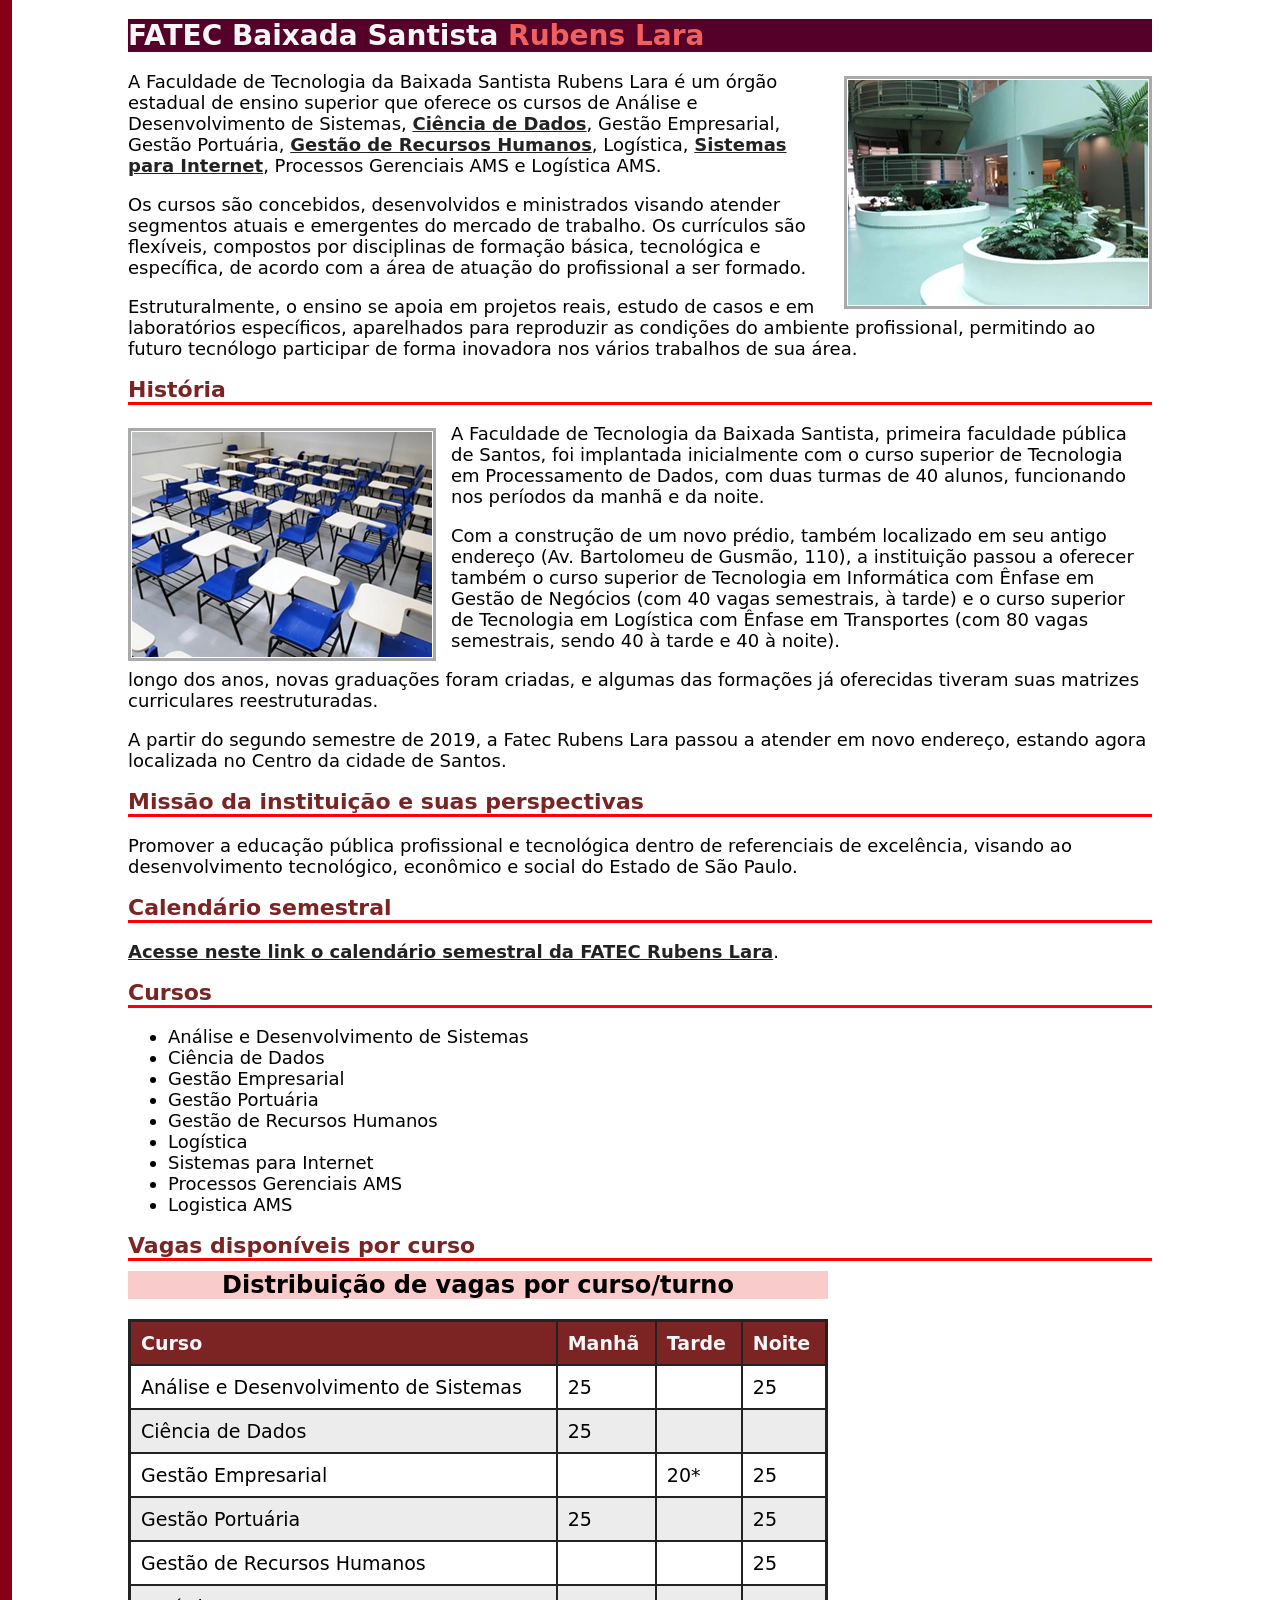
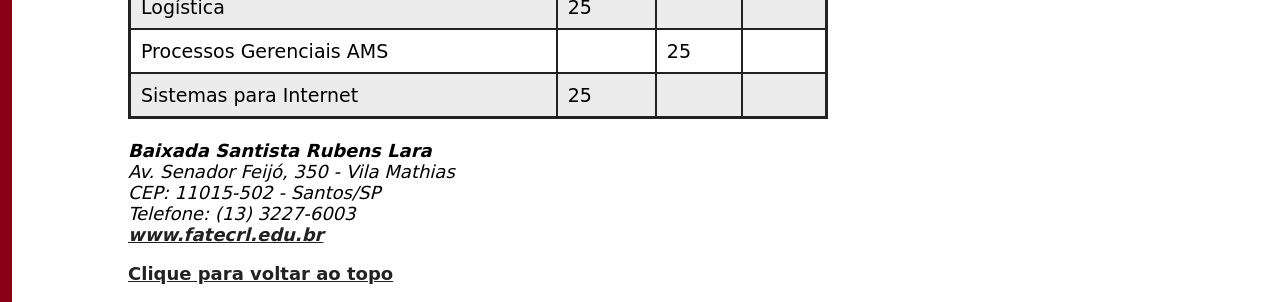
<file: mini-site-fatec/index.html>
<!DOCTYPE html>
<html lang="pt-br">
<head>
    <meta charset="UTF-8">
    <link rel="stylesheet" href="css/main.css"> 
    
    <title>FATEC Rubens Lara</title>
</head>

    <body id="topo">
        
            
        <!-- span não gera quebras e não possui informação semantica -->
        <h1>FATEC Baixada Santista <span id="destaque-titulo">Rubens Lara</span></h1>

        <a href="index.html"><img src="img/fatec-rl-01.webp" class="hall" alt="Hall de entrada da FATEC Rubens Lara" loading="lazy"></a>

        <p>A Faculdade de Tecnologia da Baixada Santista Rubens Lara é um órgão estadual de ensino superior que oferece os cursos de Análise e Desenvolvimento de Sistemas, <a href="https://fatecrl.edu.br/cursos/ciencia-de-dados"> Ciência de Dados</a>, Gestão Empresarial, Gestão Portuária, <a href="gestao-de-recursos-humanos.html">Gestão de Recursos Humanos</a>, Logística, <a href="sistemas-para-internet.html"> Sistemas para Internet</a>, Processos Gerenciais AMS e Logística AMS.</p>

        <p>Os cursos são concebidos, desenvolvidos e ministrados visando atender segmentos atuais e emergentes do mercado de trabalho. Os currículos são flexíveis, compostos por disciplinas de formação básica, tecnológica e específica, de acordo com a área de atuação do profissional a ser formado.</p>

        <p>Estruturalmente, o ensino se apoia em projetos reais, estudo de casos e em laboratórios específicos, aparelhados para reproduzir as condições do ambiente profissional, permitindo ao futuro tecnólogo participar de forma inovadora nos vários trabalhos de sua área.</p>

        <h2>História</h2>

        
        <p><img class="destaque-imagem" src="img/fatec-rl-02.webp" alt="Sala de aula da FATEC Rubens Lara" width="300" height="225" loading="lazy">
        A Faculdade de Tecnologia da Baixada Santista, primeira faculdade pública de Santos, foi implantada inicialmente com o curso superior de Tecnologia em Processamento de Dados, com duas turmas de 40 alunos, funcionando nos períodos da manhã e da noite.</p>
        
        <p>Com a construção de um novo prédio, também localizado em seu antigo endereço (Av. Bartolomeu de Gusmão, 110), a instituição passou a oferecer também o curso superior de Tecnologia em Informática com Ênfase em Gestão de Negócios (com 40 vagas semestrais, à tarde) e o curso superior de Tecnologia em Logística com Ênfase em Transportes (com 80 vagas semestrais, sendo 40 à tarde e 40 à noite).</p>

        <p> longo dos anos, novas graduações foram criadas, e algumas das formações já oferecidas tiveram suas matrizes curriculares reestruturadas.<p>

        <p>A partir do segundo semestre de 2019, a Fatec Rubens Lara passou a atender em novo endereço, estando agora localizada no Centro da cidade de Santos.</p>

        <h2>Missão da instituição e suas perspectivas</h2>

        <p>Promover a educação pública profissional e tecnológica dentro de referenciais de excelência, visando ao desenvolvimento tecnológico, econômico e social do Estado de São Paulo.

           
        <h2>Calendário semestral</h2>
        
        <p><a href="pdf/calendario-1-2026.pdf">Acesse neste link o calendário semestral da FATEC Rubens Lara</a>.</p>

        <h2>Cursos</h2>

        <ul>
            <li>Análise e Desenvolvimento de Sistemas</li>
            <li>Ciência de Dados</li>
            <li>Gestão Empresarial</li>
            <li>Gestão Portuária</li>
            <li>Gestão de Recursos Humanos</li>
            <li>Logística</li>
            <li>Sistemas para Internet  </li>
            <li>Processos Gerenciais AMS</li>
            <li>Logistica AMS</li>
        </ul>

        <h2> Vagas disponíveis por curso</h2>
            
            <table>
                <caption>Distribuição de vagas por  curso/turno</caption>
                <thead>
                    <tr>
                        <th>Curso</th>
                        <th>Manhã</th>
                        <th>Tarde</th>
                        <th>Noite</th>
                    </tr>
                </thead>
                <tbody>
                    <tr>
                        <td>Análise e Desenvolvimento de Sistemas</td>
                        <td>25</td>
                        <td></td>
                        <td>25</td>
                    </tr>
                    <tr class="fundo--cinza">
                        <td>Ciência de Dados</td>
                        <td>25</td>
                        <td></td>
                        <td></td>
                    </tr>
                    <tr>
                        <td>Gestão Empresarial</td>
                        <td></td>
                        <td>20*</td>
                        <td>25</td>
                    </tr>
                    <tr class="fundo--cinza">
                        <td>Gestão Portuária</td>
                        <td>25</td>
                        <td></td>
                        <td>25</td>
                    </tr>
                    <tr>
                        <td>Gestão de Recursos Humanos</td>
                        <td></td>
                        <td></td>
                        <td>25</td>
                    </tr>
                    <tr class="fundo--cinza">
                        <td>Logística</td>
                        <td>25</td>
                        <td></td>
                        <td></td>
                    </tr>
                    <tr>
                        <td>Processos Gerenciais AMS</td>
                        <td></td>
                        <td>25</td>
                        <td></td>
                    </tr>
                    <tr class="fundo--cinza">
                        <td>Sistemas para Internet</td>
                        <td>25</td>
                        <td></td>
                        <td></td>
                    </tr>
                </tbody>
            </table>
        <br>
        <address>
        <strong>Baixada Santista Rubens Lara</strong><br>
        Av. Senador Feijó, 350 - Vila Mathias<br>
        CEP: 11015-502 - Santos/SP<br>
        Telefone: (13) 3227-6003<br>
        <a href="http://www.fatecrl.edu.br">www.fatecrl.edu.br</a>
        </address>    

        <p>
            <a href="#topo">Clique para voltar ao topo</a>
        </p>
        
    </body>



</html>
</file>
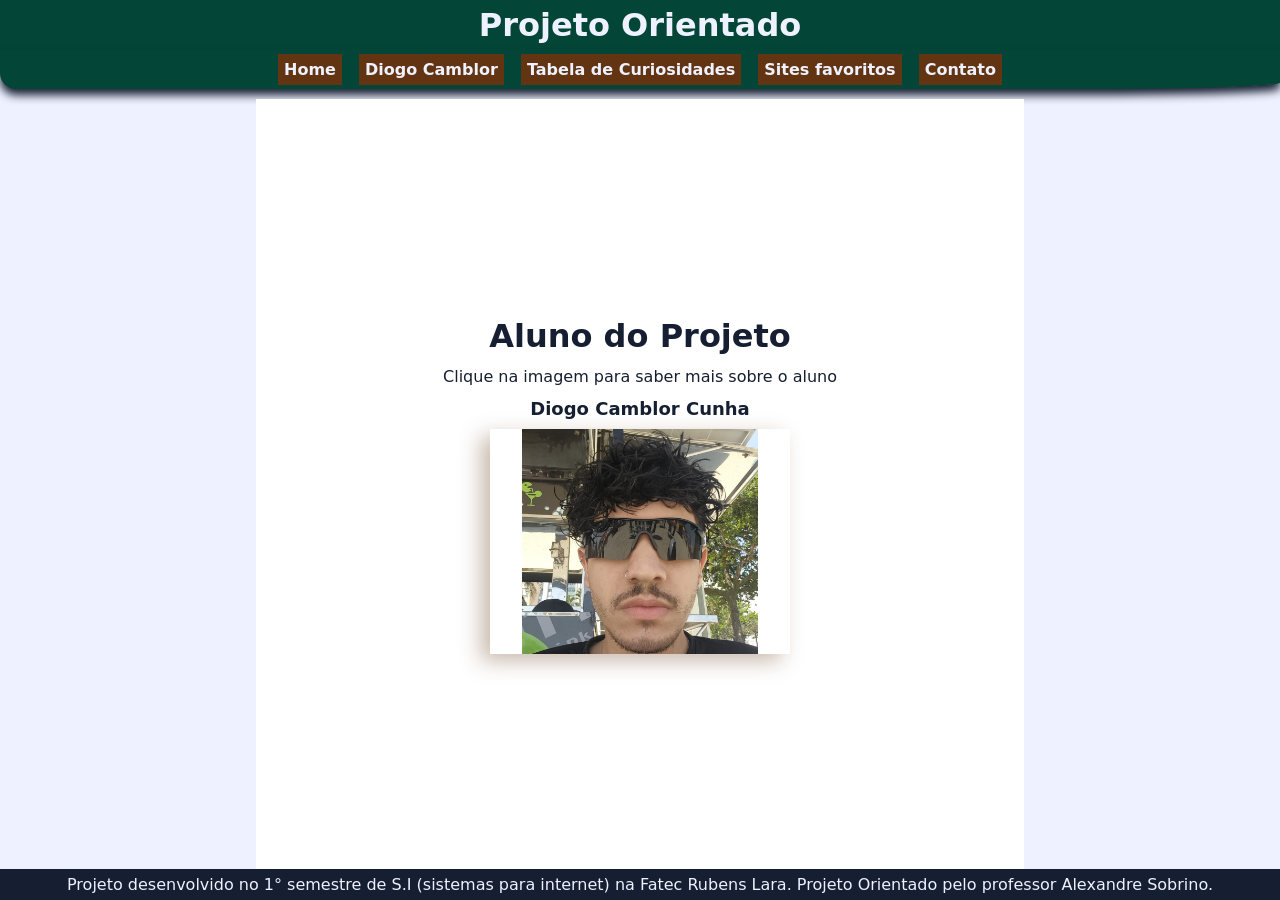
<file: PO1 - PPSI1/index.html>
<!DOCTYPE html>
<html lang="pt-br">
<head>
    <meta charset="UTF-8">
    <title>PO1 | HOME</title>
    <link rel="stylesheet" href="style/main.css">
    
</head>
<body>
    <!--Cabeçalho Padrão-->
    <header>
        <h1>Projeto Orientado</h1>
    </header>
    <nav>
        <a href="#">Home</a>
        <a href="diogo-camblor.html">Diogo Camblor</a>
        <a href="tabela-de-curiosidades.html">Tabela de Curiosidades</a>
        <a href="sites-fav.html">Sites favoritos</a>
        <a href="contato.html">Contato</a>
    
    </nav>

    <main>
        <h2>Aluno do Projeto</h2>
        <p>Clique na imagem para saber mais sobre o aluno</p>
        <p class="negrito">Diogo Camblor Cunha</p>
        <a  href="diogo-camblor.html"><img id="foto_principal" src="imgs/Foto1.jpg" alt="Imagem do aluno de S-I 2026 Diogo Camblor Cunha" height="225" width="300"></a>
    </main>

    <footer>
        <p>Projeto desenvolvido no 1° semestre de S.I (sistemas para internet) na Fatec Rubens Lara. Projeto Orientado pelo professor Alexandre Sobrino.</p>
    </footer>
</body>
</html>
</file>
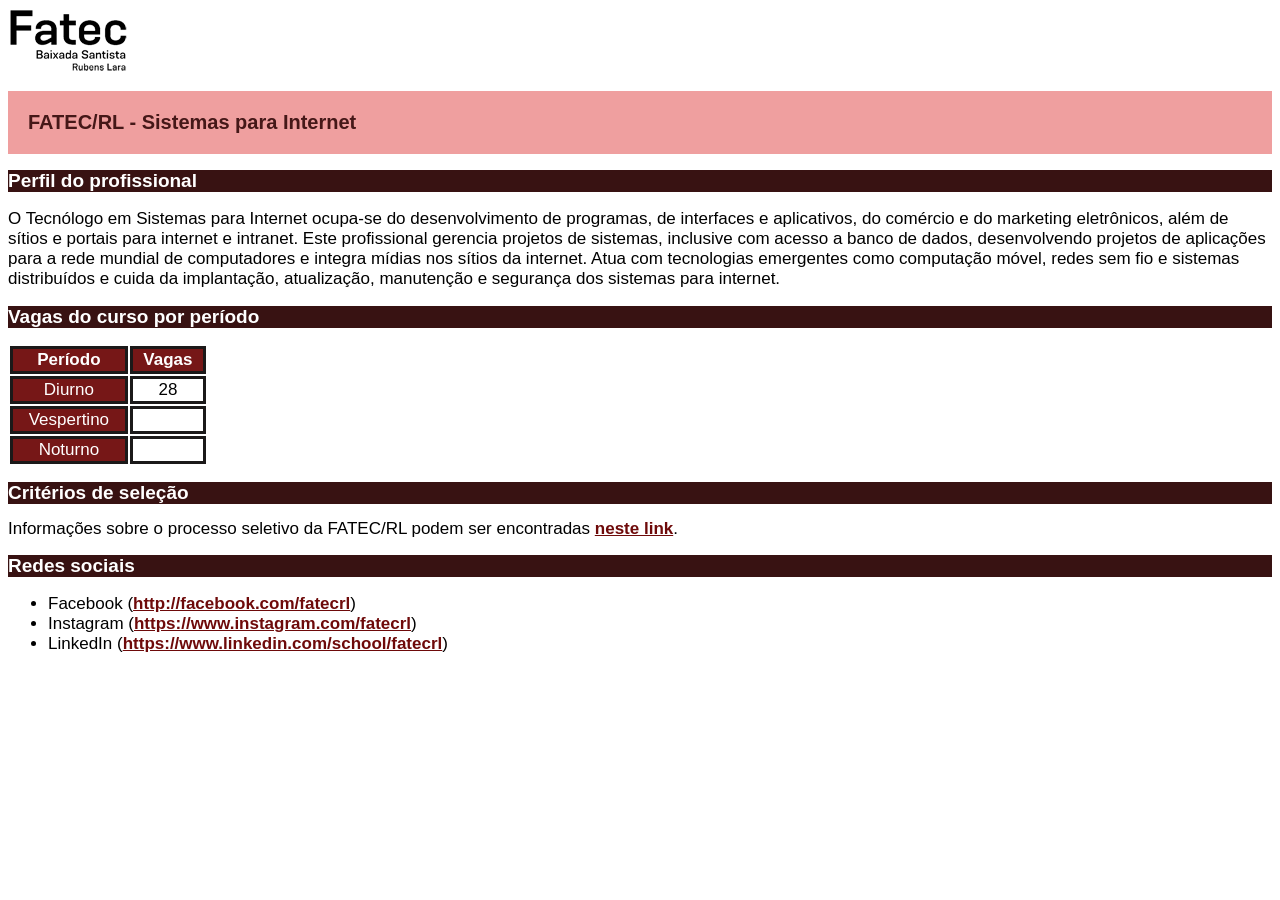
<file: ATP1 - PPSI/diogo-camblor-atp.html>
<!DOCTYPE html>
<html lang="pt-br">
<head>
    <meta charset="UTF-8">
    <title>Document</title>
    <style>
        /* FOLHA DE ESTILOS CRIADA POR DIOGO CAMBLOR */
        body{
            font-family: Helvetica, Verdana, sans-serif;
            font-size: 17px;
        }
        h1{
            font-size: 20px;
            color: #451818;
            background-color: #ef9f9f;
            padding: 20px;
        }
        h2{
            font-size: 19px;
            color: #fff;
            background-color: #381212;
        }
        a{
            color: #6e0a0a;
            font-weight: bold;
        }
        strong{
            font-weight: normal;
        }
        table{
            width: 200px;
        }
        th,td{
            text-align: center;
            border: 3px solid rgb(27, 25, 25);
        }
        th,td.titulo{
            color: white;
            background-color: rgb(118, 23, 23);
        }
    </style>
</head>
<body>
    <!--Imagem com a logo da fatec-->
    <a href="https://vestibular.fatec.sp.gov.br/home"><img src="img/logo-fatecrl.png" alt="Logo da Fatec Rubens Lara - Localizada na baixada Santista."></a>
<h1>FATEC/RL - Sistemas para Internet</h1>


<h2>Perfil do profissional</h2>
<!--Inicio do texto-->
<p>O <strong>Tecnólogo em Sistemas para Internet</strong> ocupa-se do desenvolvimento de programas, de interfaces e aplicativos, do comércio e do marketing eletrônicos, além de sítios e portais para internet e intranet. Este profissional gerencia projetos de sistemas, inclusive com acesso a banco de dados, desenvolvendo projetos de aplicações para a rede mundial de computadores e integra mídias nos sítios da internet. Atua com tecnologias emergentes como computação móvel, redes sem fio e sistemas distribuídos e cuida da implantação, atualização, manutenção e segurança dos sistemas para internet.</p>


<h2>Vagas do curso por período</h2>
<!--Inicio da Tabela-->
<table>
    <thead>
        <tr>
            <th>Período</th>
            <th>Vagas</th>
        </tr>
    </thead>
    <tbody>
        <tr>
            <td class="titulo">Diurno</td>
            <td>28</td>
        </tr>
        <tr>
            <td class="titulo">Vespertino</td>
            <td></td>
        </tr>
        <tr>
            <td class="titulo">Noturno</td>
            <td></td>
        </tr>
    </tbody>
</table>


<h2>Critérios de seleção</h2>

Informações sobre o processo seletivo da FATEC/RL podem ser encontradas <a href="https://vestibular.fatec.sp.gov.br/home/">neste link</a>.


<h2>Redes sociais</h2>
<!--Links de redes sociais-->
<ul>
    <li>Facebook (<a href="http://facebook.com/fatecrl">http://facebook.com/fatecrl</a>)</li>
    <li>Instagram (<a href="https://www.instagram.com/fatecrl">https://www.instagram.com/fatecrl</a>)</li>
    <li>LinkedIn (<a href="https://www.linkedin.com/school/fatecrl">https://www.linkedin.com/school/fatecrl</a>)</li>
</ul>
<!--Fim do código :)-->
</body>
</html>
</file>
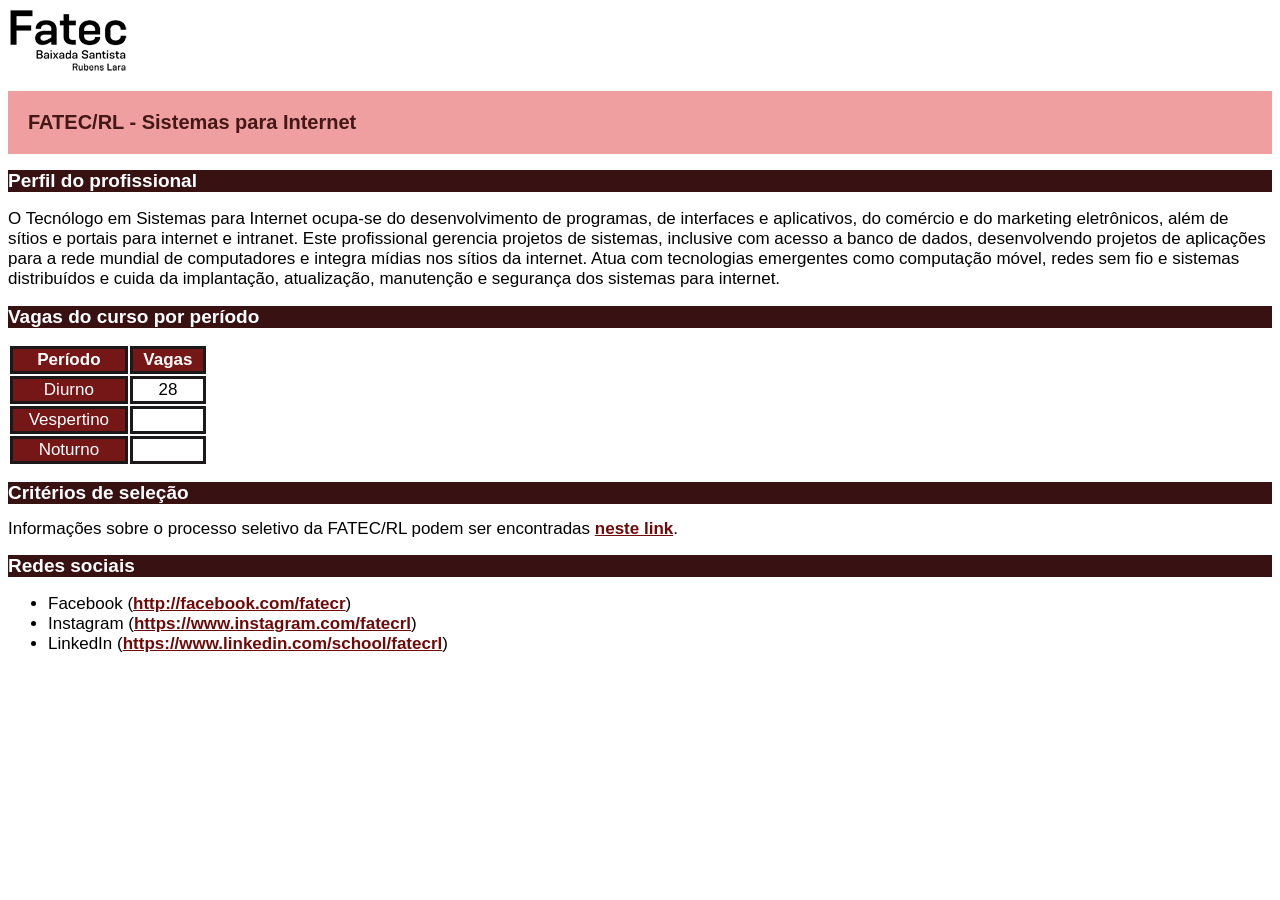
<file: ATP1 - PPSI/tp-1-Diogo-Camblor-Cunha.html.html>
<!DOCTYPE html>
<html lang="pt-br">
<head>
    <meta charset="UTF-8">
    <title>Document</title>
    <style>
        /* FOLHA DE ESTILOS CRIADA POR DIOGO CAMBLOR */
        body{
            font-family: Helvetica, Verdana, sans-serif;
            font-size: 17px;
        }
        h1{
            font-size: 20px;
            color: #451818;
            background-color: #ef9f9f;
            padding: 20px;
        }
        h2{
            font-size: 19px;
            color: #fff;
            background-color: #381212;
        }
        a{
            color: #6e0a0a;
            font-weight: bold;
        }
        strong{
            font-weight: normal;
        }
        table{
            width: 200px;
        }
        th,td{
            text-align: center;
            border: 3px solid rgb(27, 25, 25);
        }
        th,td.titulo{
            color: white;
            background-color: rgb(118, 23, 23);
        }
    </style>
</head>
<body>
    <!--Imagem com a logo da fatec-->
    <a href="https://vestibular.fatec.sp.gov.br/home"><img src="img/logo-fatecrl.png" alt="Logo da Fatec Rubens Lara - Localizada na baixada Santista."></a>
<h1>FATEC/RL - Sistemas para Internet</h1>


<h2>Perfil do profissional</h2>
<!--Inicio do texto-->
<p>O <strong>Tecnólogo em Sistemas para Internet</strong> ocupa-se do desenvolvimento de programas, de interfaces e aplicativos, do comércio e do marketing eletrônicos, além de sítios e portais para internet e intranet. Este profissional gerencia projetos de sistemas, inclusive com acesso a banco de dados, desenvolvendo projetos de aplicações para a rede mundial de computadores e integra mídias nos sítios da internet. Atua com tecnologias emergentes como computação móvel, redes sem fio e sistemas distribuídos e cuida da implantação, atualização, manutenção e segurança dos sistemas para internet.</p>


<h2>Vagas do curso por período</h2>
<!--Inicio da Tabela-->
<table>
    <thead>
        <tr>
            <th>Período</th>
            <th>Vagas</th>
        </tr>
    </thead>
    <tbody>
        <tr>
            <td class="titulo">Diurno</td>
            <td>28</td>
        </tr>
        <tr>
            <td class="titulo">Vespertino</td>
            <td></td>
        </tr>
        <tr>
            <td class="titulo">Noturno</td>
            <td></td>
        </tr>
    </tbody>
</table>


<h2>Critérios de seleção</h2>

Informações sobre o processo seletivo da FATEC/RL podem ser encontradas <a href="https://vestibular.fatec.sp.gov.br/home/">neste link</a>.


<h2>Redes sociais</h2>
<!--Links de redes sociais-->
<ul>
    <li>Facebook (<a href="http://facebook.com/fatecrl">http://facebook.com/fatecr</a>)</li>
    <li>Instagram (<a href="https://www.instagram.com/fatecrl">https://www.instagram.com/fatecrl</a>)</li>
    <li>LinkedIn (<a href="https://www.linkedin.com/school/fatecrl">https://www.linkedin.com/school/fatecrl</a>)</li>
</ul>
<!--Fim do código :)-->
</body>
</html>
</file>
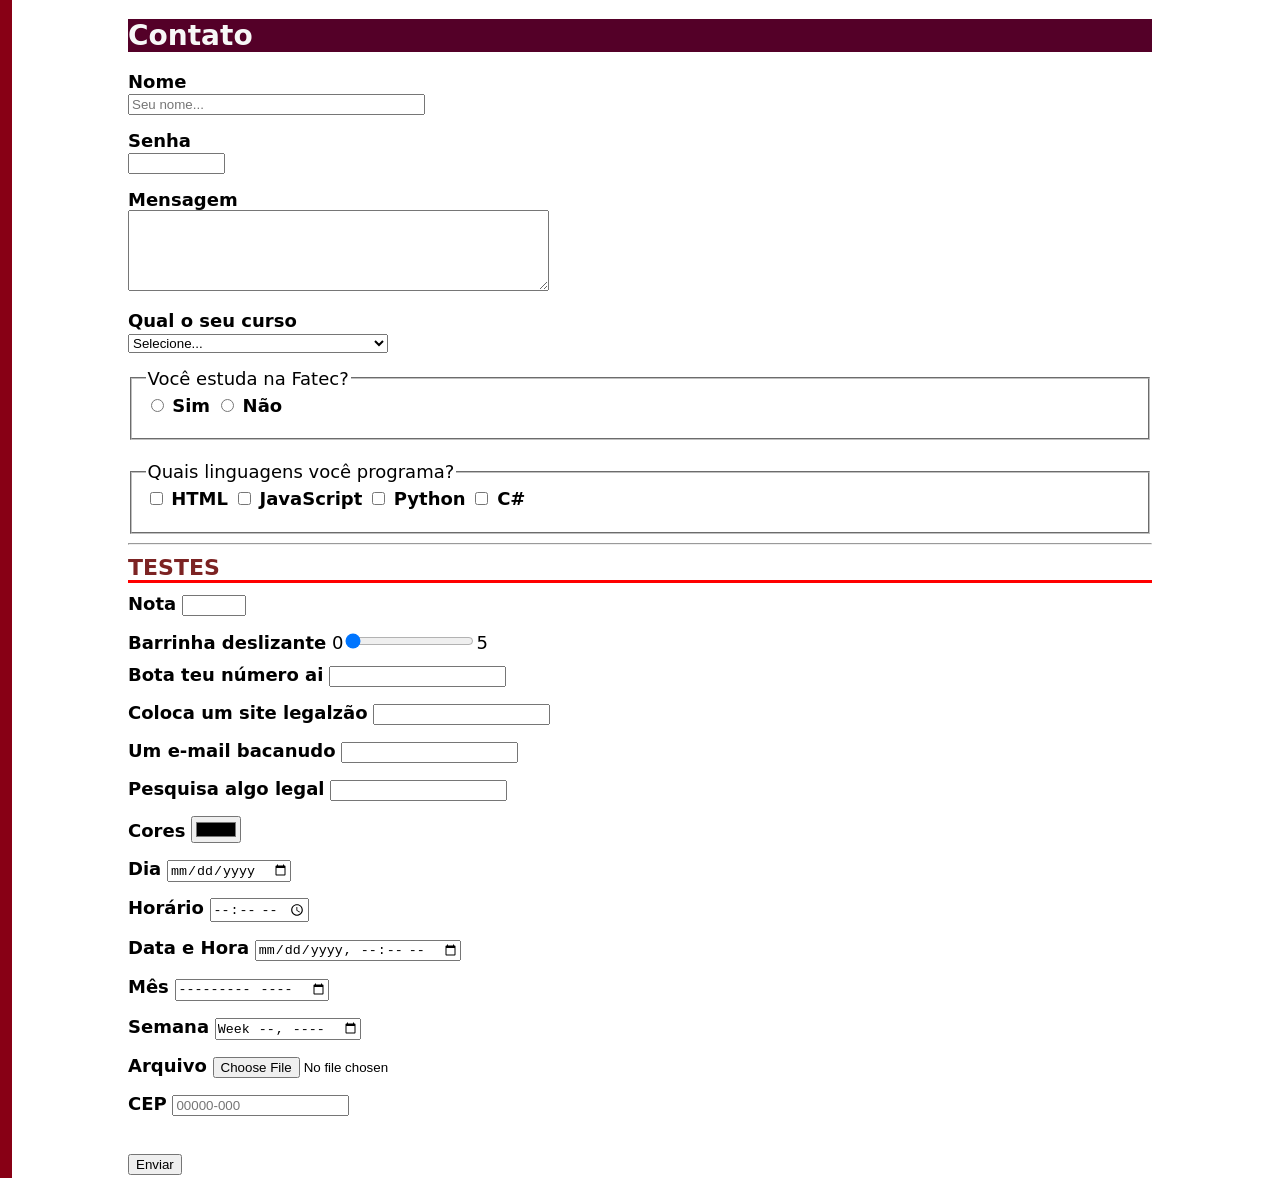
<file: mini-site-fatec/contato.html>
<!DOCTYPE html>
<html leng="pt-br">
    <head>
        <meta charset="UTF-8">
        <link rel="stylesheet" href="css/main.css">
        <title>Contato</title>
        <style>
            label{
                font-weight: bold;
            }
            input,select,textarea{
                margin-bottom: 15px;
            }
        </style>
    </head>
    <body>
        <h1>Contato</h1>

        <!--ADICIONAR REQUIRED-->
        <!--Há também o disable, readonly-->
        <form method="post" action="http://hub.fatecrl.edu.br/sobrino/recebe-v2.php" autocomplete="off">
            <label for="nome">Nome</label><br>
            <input type="text" id="nome" name="nome" placeholder="Seu nome..." size="35" maxlength="35"  ><br>

            <label for="senha">Senha</label><br>
            <input type="password" id="senha" name="senha" size="10" maxlength="10"><br>

            <label for="mensagem">Mensagem</label><br>
            <textarea id="mensagem" name="mensagem" rows="5" cols="50"></textarea><br>
            
                <!-- ADICIONAR REQUIRED -->
            <label for="curso">Qual o seu curso</label><br>
            <select name="curso" id="curso">
                <option>Selecione...</option>
                <option value="ads">Análise e Desenvolvimento de Sistemas</option>
                <option value="ge">Gestão empresárial</option>
                <option value="gp">Gestão Portuaria</option>
                <option value="grh">Gestão de Recursos Humanos</option>
                <option value="log">Logística</option>
                <option value="log-ams">Logística AMS</option>
                <option value="si">Sistemas para Internet</option>
                <option value="pg">Processos Gerenciais </option>
                <option value="cd">Ciência de Dados</option>
            </select>
            
            <br>
                <!-- ADICIONAR REQUIRED -->
            <fieldset>
                <legend>Você estuda na Fatec?</legend>
                <input type="radio" name="estuda-na-fatec" value="s" id="estuda-sim">
                <label for="estuda-sim">Sim</label>

                <input type="radio" name="estuda-na-fatec" value="n" id="estuda-nao">
                <label for="estuda-nao">Não</label>
            </fieldset>
           
            <br>
                <!-- ADICIONAR REQUIRED -->
            <fieldset>
                <legend>Quais linguagens você programa?</legend>
                <input type="checkbox" name="linguagem[]" value="html" id="html">
                <label for="html"> HTML</label>

                <input type="checkbox" name="linguagem[]" value="js" id="js">
                <label for="js"> JavaScript</label>

                <input type="checkbox" name="linguagem[]" value="py" id="py">
                <label for="py"> Python</label>

                <input type="checkbox" name="linguagem[]" value="c#" id="c#">
                <label for="c#"> C#</label>

            </fieldset>
            <hr>

            
            <!-- <input type="submit" value="nviar">
            <input type="reset" value="Limpar"> -->
            <h2>TESTES</h2>
            <label for="num">Nota</label>
            <input type="number" name="numero" id="num" min="0" max="10" step="0.5">
            <br>

            <label for="ran">Barrinha deslizante</label>
            0<input type="range" name="barra" id="ran" min="0" max="5" value="0">5
            <br>

            <label for="tel">Bota teu número ai</label>
            <input type="tel" name="telefone"  id="tel">
            <br>

            <label for="url">Coloca um site legalzão</label>
            <input type="url" name="url" id="url">
            <br>

            <label for="e-mail">Um e-mail bacanudo</label>
            <input type="email" name="e-mail"  id="e-mail">
            <br>

            <label for="search">Pesquisa algo legal</label>
            <input type="search" name="busca" value="" id="search">
            <br>

            <label for="cor">Cores</label>
            <input type="color" name="cor"  id="cor">
            <br>

            <label for="data">Dia</label>
            <input type="date" name="data" id="data">
            <br>

            <label for="horario">Horário</label>
            <input type="time" name="horario" id="horario">
                <br>     
            <label for="datetime-local">Data e Hora</label>
            <input type="datetime-local" name="datetime-local" id="datetime-local">
                <br>     
            <label for="mes">Mês</label>
            <input type="month" name="Mês" id="mes">
                <br>     
            <label for="semana">Semana</label>
            <input type="week" name="semana" id="semana">
                <br>     
            <label for="file">Arquivo</label>
            <input type="file" name="Arquivo" id="file" accept="image/jpeg , image/png">
                <br>     
            <label for="cep">CEP</label>
            <input type="text" name="cep" id="cep" placeholder="00000-000" pattern="[0-9]{5}-[0-9]{3}">
                <br>

            
            <input type="hidden" name="origem-form" value="ip-digasso">
                <br>                 
            
            <button>Enviar</button>
        </form>
    </body>
</html>
</file>
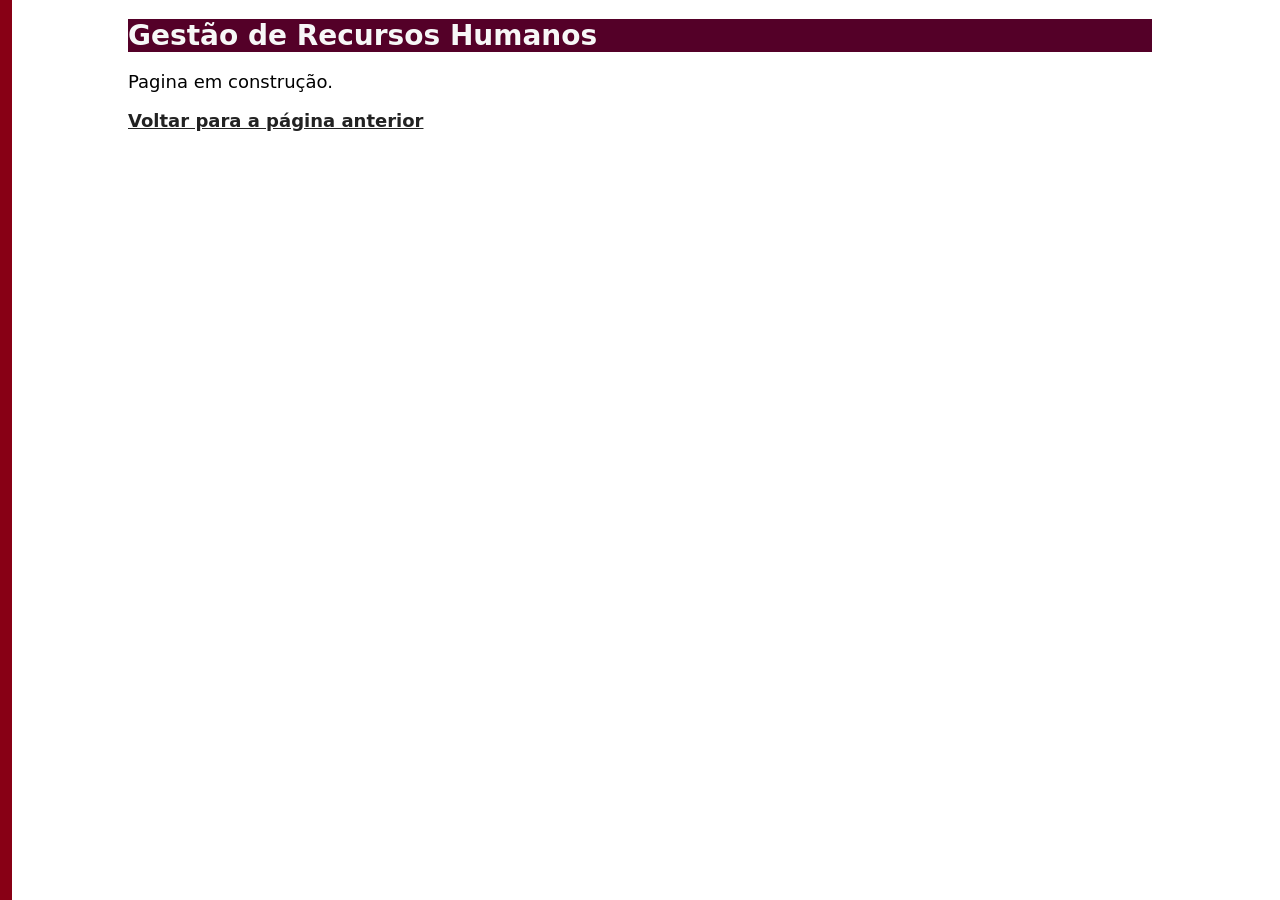
<file: mini-site-fatec/gestao-de-recursos-humanos.html>
<!DOCTYPE html>

<html lang="pt-br">

    <head>
        <meta charset="UTF-8">
        <link rel="stylesheet" href="css/main.css">
        <title>Gestão de Recursos Humanos | FATEC Rubens Lara</title>
        
    </head>

    <body>
        <h1>Gestão de Recursos Humanos</h1>
        <p>Pagina em construção.
        <p><a href="index.html"> Voltar para a página anterior</a>
    </body>

   </html>
</file>
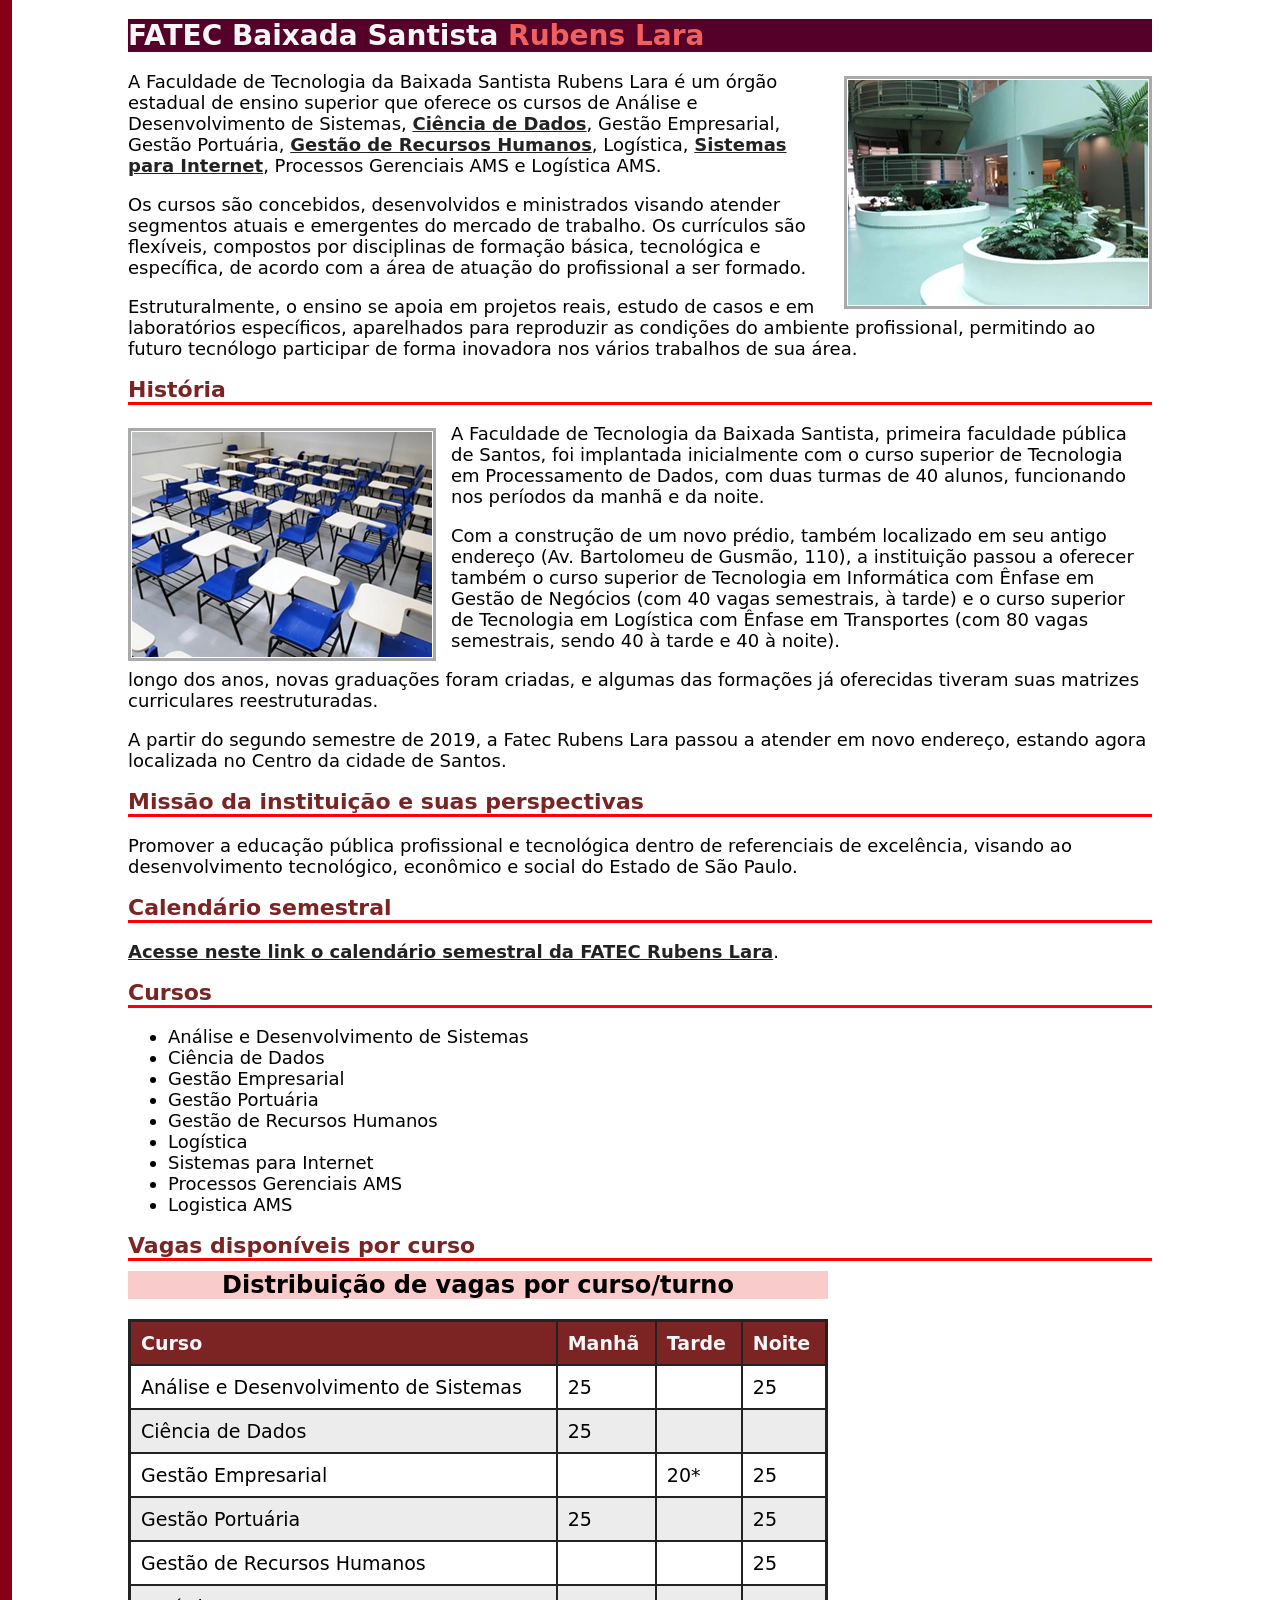
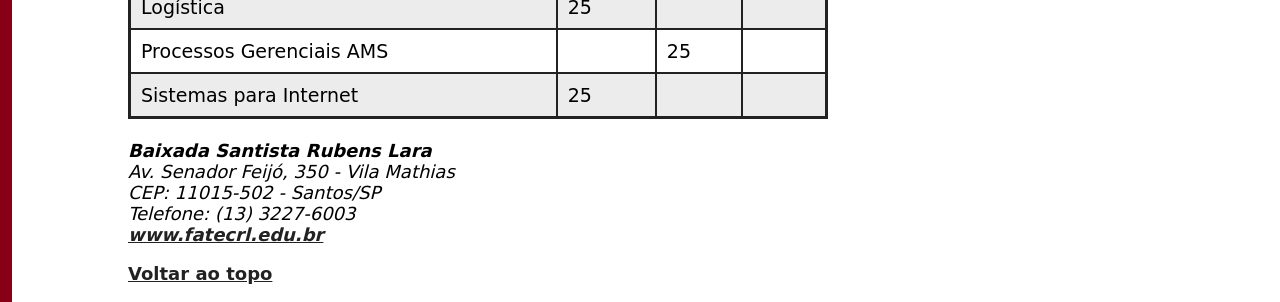
<file: mini-site-fatec/index copy.html>
<!DOCTYPE html>
<html lang="pt-br">
<head>
    <meta charset="UTF-8">
    <title>FATEC Rubens Lara</title>
    <style>
        body{
            font-family: system-ui, -apple-system, BlinkMacSystemFont, 'Segoe UI', Roboto, Oxygen, Ubuntu, Cantarell, 'Open Sans', 'Helvetica Neue', sans-serif;
            font-size: 18px;
            background-image: url(img/fundo.png);
            padding: 0px 10px ;
            background-repeat:repeat-y;
            width: 80%;
            margin-left: auto;
            margin-right: auto
        ;
        }


        h1{
            /* font-weight: normal; */
            font-size: 28px;
            color: #f7f7f7;
            background-color: #540028;
        }

        h2{
            font-size: 22px;
            color: #7c2323;
            margin: 10px 0;
            border-bottom: 3px solid #f00;
            
        }
         /* ------------------------------------------------------------
        :link(serve para links não visitados), 
        :visited(serve para links já visitados), 
        :hover(serve para quando se passa o mouse por cima do elemento), 
        :active(serve para quando clica e não solta) 
        --------------------------------------------------------------*/
        a{
            color: #222;
            font-weight: bold;
        }

       a:hover{
            color: #aaa;
       }

       a:active{
        color: #f00;
       }

       img{
        /* float: right; */
        /* margin:10px 0 0 30px; */
        /* border-width: 5px;
        border-style: groove;
        border-color: #aaa; */
        border: 3px  solid #aaa;
        padding: 1px;
        float: right;
        margin: 5px 0px 0 15px;
       }

       caption{
        font-weight: bold;
        font-size: 24px;
        margin-bottom: 20px;
        background-color: #ef606053;
       }

       table{
        font-family: 'Segoe UI', Tahoma, Geneva, Verdana, sans-serif 'Lucida Sans', 'Lucida Sans Regular', 'Lucida Grande', 'Lucida Sans Unicode', Geneva, Verdana, sans-serif;
        font-size: 19px;
        border: 3px solid #222;
        border-collapse: collapse;
        width: 700px;
       }

       thead{
        background-color: #7c2323;
        color: #f7f7f7;
       }

       th{
        text-align: left;
       }

      th,td{
        border: 2px solid #222;
        padding: 10px;
       }

       tbody > tr:hover{
        background-color: #540028;
        color: #f1f1f1;
       }
      
       /* Seletores personalizados  */

       img.destaque-imagem{
        float: left;
        margin: 5px 15px 0 0;
       }
      tr.fundo--cinza{
        background-color: rgb(236, 236, 236);
      }
      span#destaque-titulo{
        color: #ef6060;
      }
    </style>

</head>

    <body id="topo">
        
            
        <!-- span não gera quebras e não possui informação semantica -->
        <h1>FATEC Baixada Santista <span id="destaque-titulo">Rubens Lara</span></h1>

        <a href="index.html"><img src="img/fatec-rl-01.webp" class="hall" alt="Hall de entrada da FATEC Rubens Lara" loading="lazy"></a>

        <p>A Faculdade de Tecnologia da Baixada Santista Rubens Lara é um órgão estadual de ensino superior que oferece os cursos de Análise e Desenvolvimento de Sistemas, <a href="https://fatecrl.edu.br/cursos/ciencia-de-dados"> Ciência de Dados</a>, Gestão Empresarial, Gestão Portuária, <a href="gestao-de-recursos-humanos.html">Gestão de Recursos Humanos</a>, Logística, <a href="sistemas-para-internet.html"> Sistemas para Internet</a>, Processos Gerenciais AMS e Logística AMS.</p>

        <p>Os cursos são concebidos, desenvolvidos e ministrados visando atender segmentos atuais e emergentes do mercado de trabalho. Os currículos são flexíveis, compostos por disciplinas de formação básica, tecnológica e específica, de acordo com a área de atuação do profissional a ser formado.</p>

        <p>Estruturalmente, o ensino se apoia em projetos reais, estudo de casos e em laboratórios específicos, aparelhados para reproduzir as condições do ambiente profissional, permitindo ao futuro tecnólogo participar de forma inovadora nos vários trabalhos de sua área.</p>

        <h2>História</h2>

        
        <p><img class="destaque-imagem" src="img/fatec-rl-02.webp" alt="Sala de aula da FATEC Rubens Lara" width="300" height="225" loading="lazy">
        A Faculdade de Tecnologia da Baixada Santista, primeira faculdade pública de Santos, foi implantada inicialmente com o curso superior de Tecnologia em Processamento de Dados, com duas turmas de 40 alunos, funcionando nos períodos da manhã e da noite.</p>
        
        <p>Com a construção de um novo prédio, também localizado em seu antigo endereço (Av. Bartolomeu de Gusmão, 110), a instituição passou a oferecer também o curso superior de Tecnologia em Informática com Ênfase em Gestão de Negócios (com 40 vagas semestrais, à tarde) e o curso superior de Tecnologia em Logística com Ênfase em Transportes (com 80 vagas semestrais, sendo 40 à tarde e 40 à noite).</p>

        <p> longo dos anos, novas graduações foram criadas, e algumas das formações já oferecidas tiveram suas matrizes curriculares reestruturadas.<p>

        <p>A partir do segundo semestre de 2019, a Fatec Rubens Lara passou a atender em novo endereço, estando agora localizada no Centro da cidade de Santos.</p>

        <h2>Missão da instituição e suas perspectivas</h2>

        <p>Promover a educação pública profissional e tecnológica dentro de referenciais de excelência, visando ao desenvolvimento tecnológico, econômico e social do Estado de São Paulo.

           
        <h2>Calendário semestral</h2>
        
        <p><a href="pdf/calendario-1-2026.pdf">Acesse neste link o calendário semestral da FATEC Rubens Lara</a>.</p>

        <h2>Cursos</h2>

        <ul>
            <li>Análise e Desenvolvimento de Sistemas</li>
            <li>Ciência de Dados</li>
            <li>Gestão Empresarial</li>
            <li>Gestão Portuária</li>
            <li>Gestão de Recursos Humanos</li>
            <li>Logística</li>
            <li>Sistemas para Internet  </li>
            <li>Processos Gerenciais AMS</li>
            <li>Logistica AMS</li>
        </ul>

        <h2> Vagas disponíveis por curso</h2>
            
            <table>
                <caption>Distribuição de vagas por  curso/turno</caption>
                <thead>
                    <tr>
                        <th>Curso</th>
                        <th>Manhã</th>
                        <th>Tarde</th>
                        <th>Noite</th>
                    </tr>
                </thead>
                <tbody>
                    <tr>
                        <td>Análise e Desenvolvimento de Sistemas</td>
                        <td>25</td>
                        <td></td>
                        <td>25</td>
                    </tr>
                    <tr class="fundo--cinza">
                        <td>Ciência de Dados</td>
                        <td>25</td>
                        <td></td>
                        <td></td>
                    </tr>
                    <tr>
                        <td>Gestão Empresarial</td>
                        <td></td>
                        <td>20*</td>
                        <td>25</td>
                    </tr>
                    <tr class="fundo--cinza">
                        <td>Gestão Portuária</td>
                        <td>25</td>
                        <td></td>
                        <td>25</td>
                    </tr>
                    <tr>
                        <td>Gestão de Recursos Humanos</td>
                        <td></td>
                        <td></td>
                        <td>25</td>
                    </tr>
                    <tr class="fundo--cinza">
                        <td>Logística</td>
                        <td>25</td>
                        <td></td>
                        <td></td>
                    </tr>
                    <tr>
                        <td>Processos Gerenciais AMS</td>
                        <td></td>
                        <td>25</td>
                        <td></td>
                    </tr>
                    <tr class="fundo--cinza">
                        <td>Sistemas para Internet</td>
                        <td>25</td>
                        <td></td>
                        <td></td>
                    </tr>
                </tbody>
            </table>
        <br>
        <address>
        <strong>Baixada Santista Rubens Lara</strong><br>
        Av. Senador Feijó, 350 - Vila Mathias<br>
        CEP: 11015-502 - Santos/SP<br>
        Telefone: (13) 3227-6003<br>
        <a href="http://www.fatecrl.edu.br">www.fatecrl.edu.br</a>
        </address>    

        <p>
            <a href="#topo">Voltar ao topo</a>
        </p>
        
    </body>



</html>
</file>
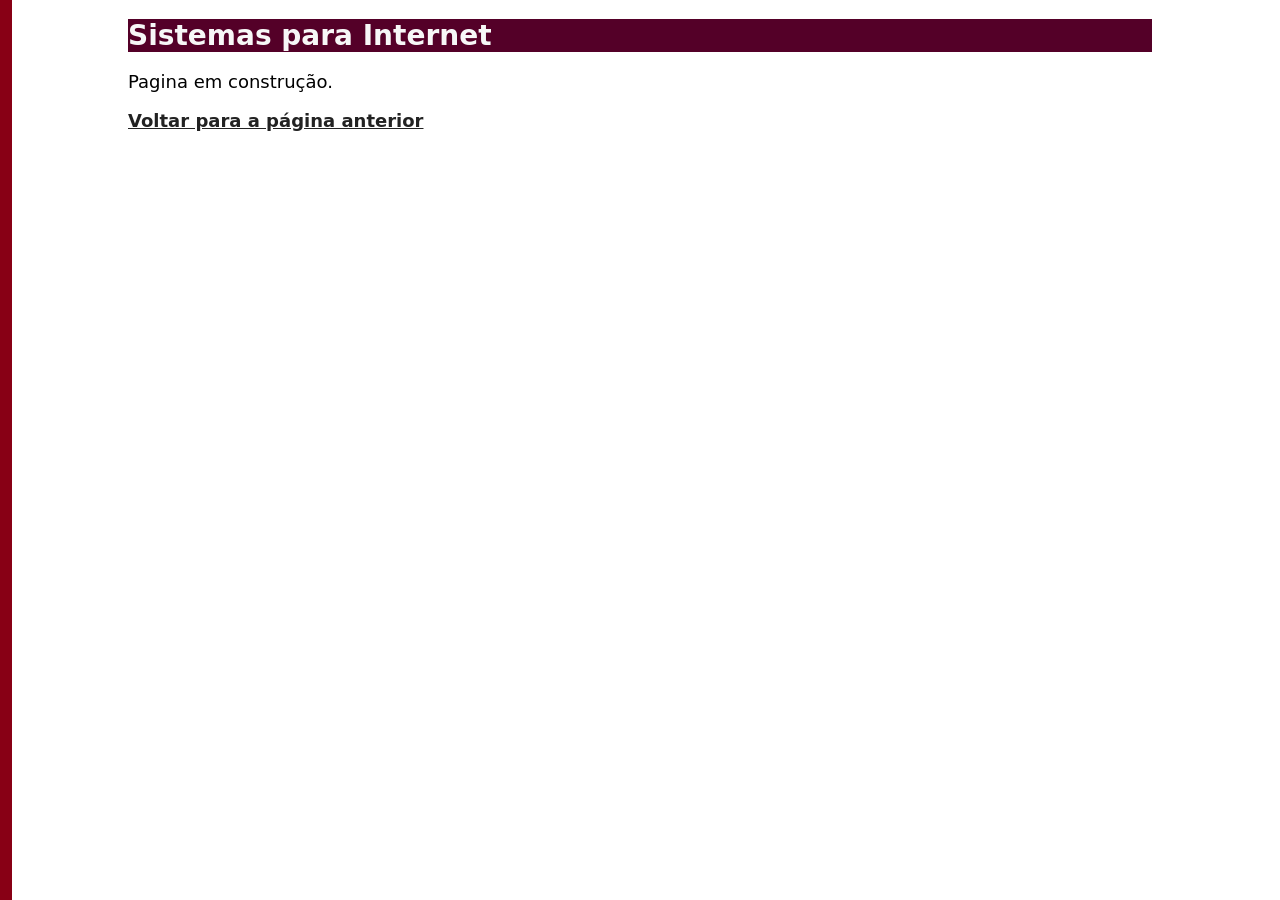
<file: mini-site-fatec/Sistemas-para-Internet.html>
<!DOCTYPE html>

<html lang="pt-br">

    <head>
         <meta charset="UTF-8">
         <link rel="stylesheet" href="css/main.css">
        <title>Sistemas para Internet | FATEC Rubens Lara</title>
    </head>

    <body>
        <h1>Sistemas para Internet</h1>
        <p>Pagina em construção.
        <p><a href="index.html"> Voltar para a página anterior</a>
    </body>

   </html>
</file>
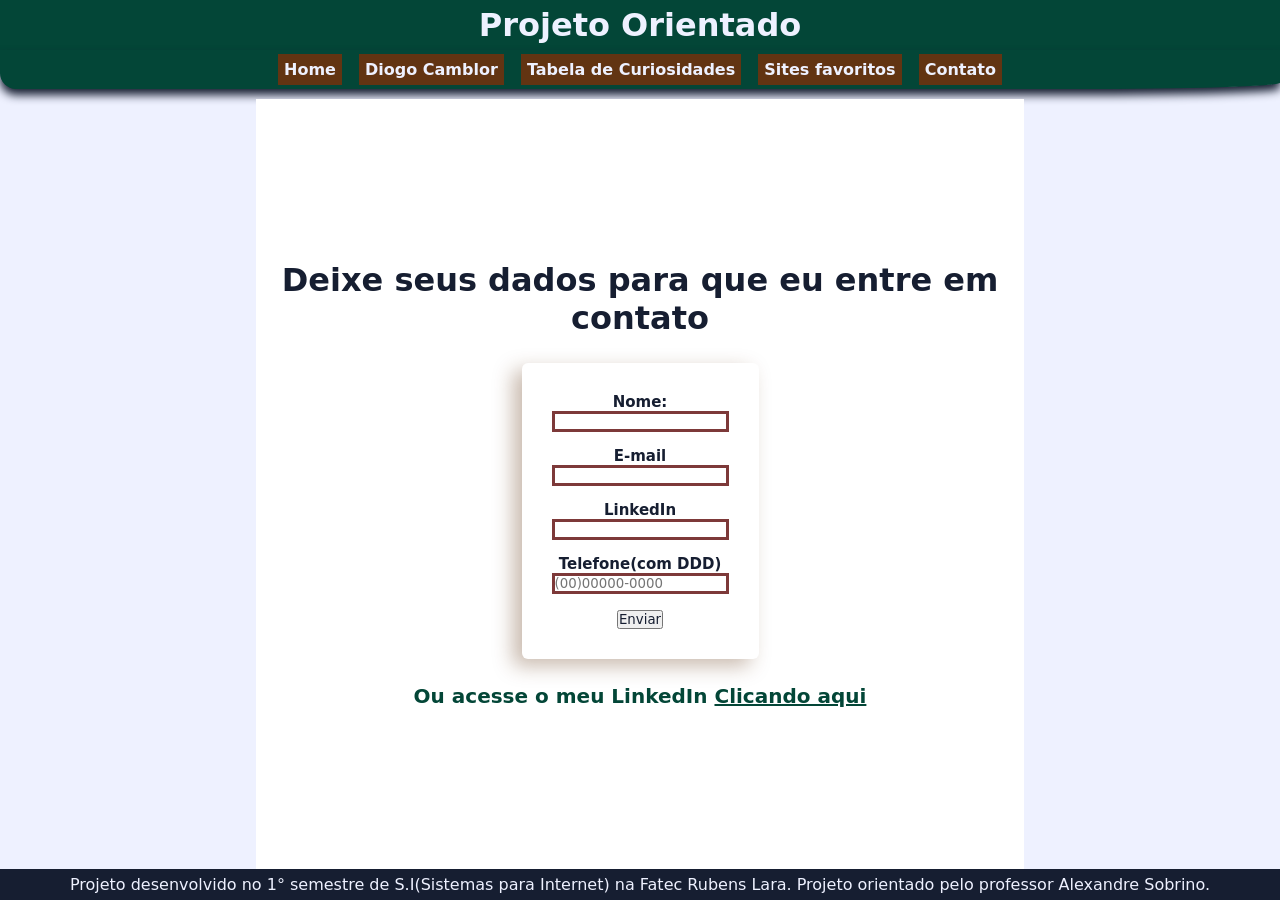
<file: PO1 - PPSI1/contato.html>
<!DOCTYPE html>
<html lang="pt-br">
<head>
    <meta charset="UTF-8">
    <title>PO | Contato </title>
    <link rel="stylesheet" href="style/main.css">
</head>
<body>
    <header>
        <h1>Projeto Orientado</h1>
    </header>

    <nav>
        <a href="index.html">Home</a>
        <a href="diogo-camblor.html">Diogo Camblor</a>
        <a href="tabela-de-curiosidades.html">Tabela de Curiosidades</a>
        <a href="#">Sites favoritos</a>
        <a href="contato.html">Contato</a>
    </nav>
    <main>
        <h2>Deixe seus dados para que eu entre em contato </h2>
        <form method="post" action="http://hub.fatecrl.edu.br/sobrino/recebe-v2.php" autocomplete="off">
            
            <fieldset>
                <label id="label_1" for="name">Nome:</label>
                <input type="text" name="Nome" id="name" required>
                <label for="mail">E-mail</label>
                <input type="email" name="E-mail" id="mail" required>
                <label for="linkedin">LinkedIn</label>
                <input type="url" name="LinkedIn" id="linkedin" required>
                <label for="fone">Telefone(com DDD)</label>
                <input type="tel" id="fone" name="Telefone" pattern="\([0-9]{2}\)[0-9]{5}-[0-9]{4}" required placeholder="(00)00000-0000">
                <button>Enviar</button>
            </fieldset>
        </form>
        <h2 id="h2-linkedin">Ou acesse o meu LinkedIn <a id="a-linkedin" href="https://www.linkedin.com/in/diogo-camblor-cunha/" target="_blank">Clicando aqui</a></h2>
    
    </main>
     <footer>
        <p>
            Projeto desenvolvido no 1° semestre de S.I(Sistemas para Internet) na Fatec Rubens Lara. Projeto orientado pelo professor Alexandre Sobrino.
        </p>
    </footer>
</body>
</html>
</file>
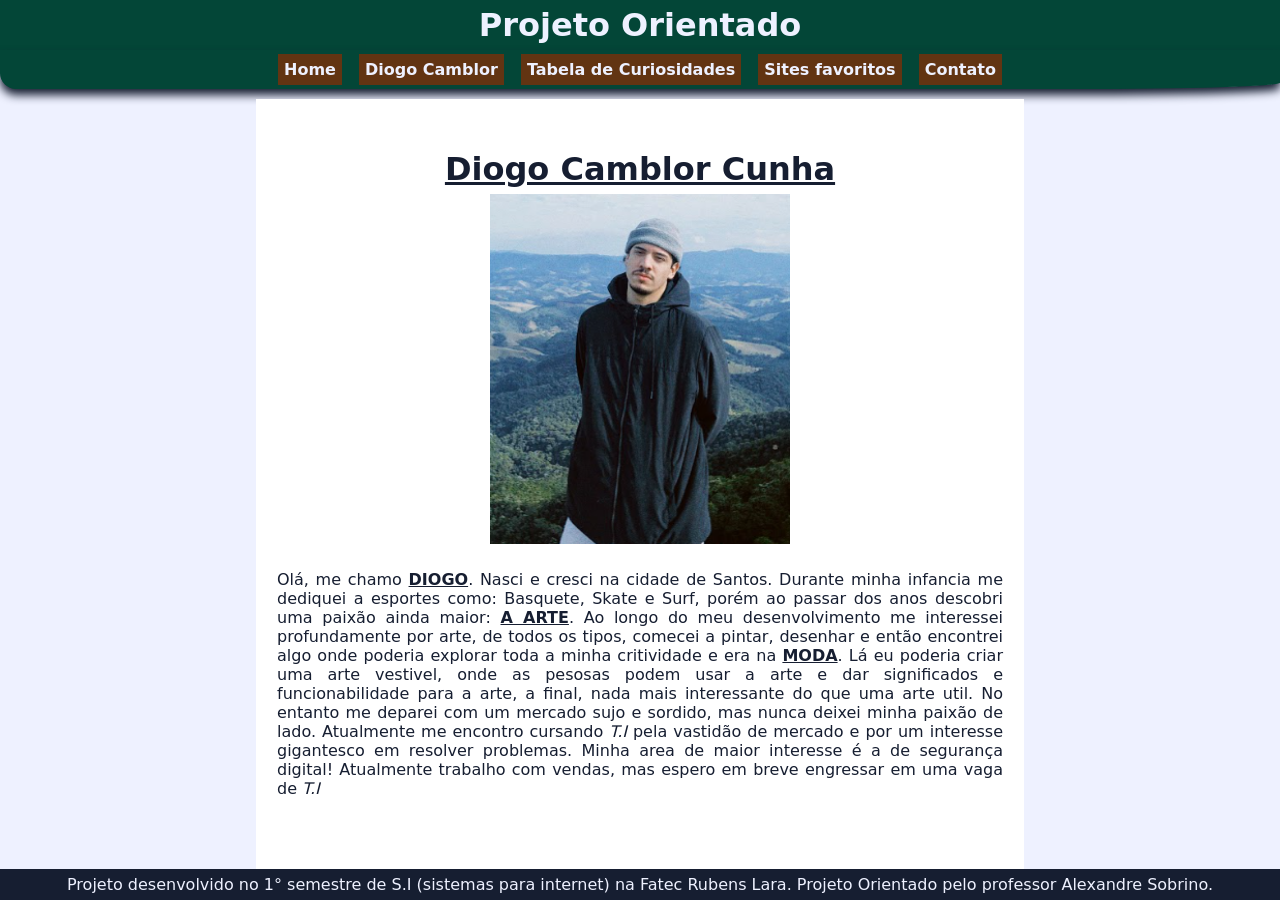
<file: PO1 - PPSI1/diogo-camblor.html>
<!DOCTYPE html>
<html lang="pt-br">
<head>
    <meta charset="UTF-8">
    <title>PO | Diogo Camblor</title>
     <link rel="stylesheet" href="style/main.css">
</head>
<body>
    <!--Cabeçalho Padrão-->
    <header>
        <h1>Projeto Orientado</h1>
    </header>
    <nav>
        <a href="index.html">Home</a>
        <a href="#">Diogo Camblor</a>
        <a href="tabela-de-curiosidades.html">Tabela de Curiosidades</a>
        <a href="sites-fav.html">Sites favoritos</a>
        <a href="contato.html">Contato</a>
    
    </nav>

<main>
    <h2 class="h2_underline">Diogo Camblor Cunha</h2>
    <img src="imgs/foto-paisagem.png" alt="Imagem do aluno de S-I 2026 Diogo Camblor Cunha" height="350" width="300">
    <p id="texto_principal">
        Olá, me chamo <strong>DIOGO</strong>. Nasci e cresci na cidade de Santos. Durante minha infancia me dediquei a esportes como: Basquete, Skate e Surf, porém ao passar dos anos descobri uma paixão ainda maior: <strong>A ARTE</strong>. Ao longo do meu desenvolvimento me interessei profundamente por arte, de todos os tipos, comecei a pintar, desenhar e então encontrei algo onde poderia explorar toda a minha critividade e era na <strong>MODA</strong>. Lá eu poderia criar uma arte vestivel, onde as pesosas podem usar a arte e dar significados e funcionabilidade para a arte, a final, nada mais interessante do que uma arte util. No entanto me deparei com um mercado sujo e sordido, mas nunca deixei minha paixão de lado. Atualmente me encontro cursando <em>T.I</em> pela vastidão de mercado e por um interesse gigantesco em resolver problemas. Minha area de maior interesse é a de segurança digital! Atualmente trabalho com vendas, mas espero em breve engressar em uma vaga de <em>T.I</em>
    </p>
</main>
  <footer>
        <p>Projeto desenvolvido no 1° semestre de S.I (sistemas para internet) na Fatec Rubens Lara. Projeto Orientado pelo professor Alexandre Sobrino.</p>
    </footer>
</body>
</html>
</file>
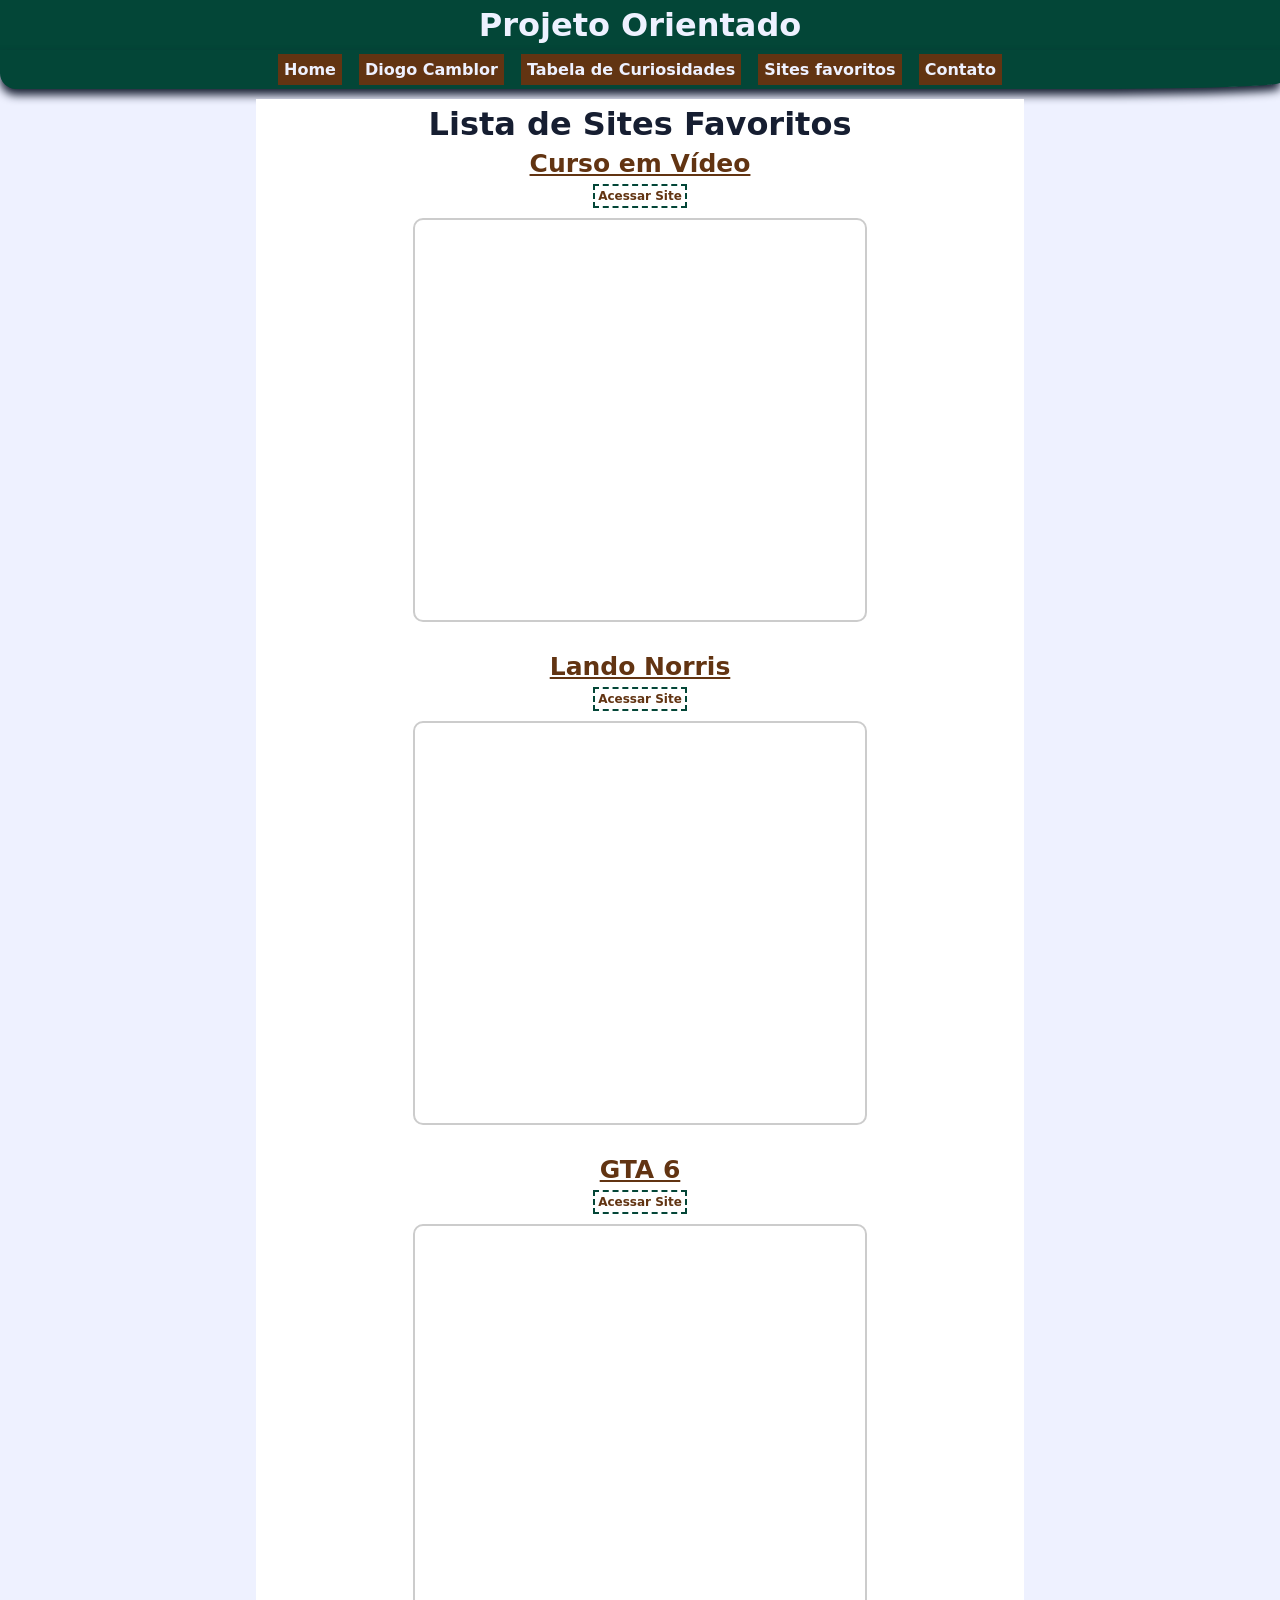
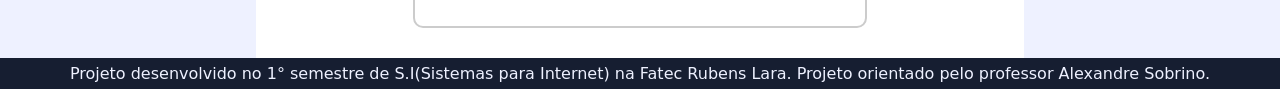
<file: PO1 - PPSI1/sites-fav.html>
<!DOCTYPE html>
<html lang="en">
<head>
    <meta charset="UTF-8">
    <title>PO | Sites Favoritos</title>
    <link rel="stylesheet" href="style/main.css">

    <style>
     
    </style>
</head>

<body>

    <header>
        <h1>Projeto Orientado</h1>
    </header>

    <nav>
        <a href="index.html">Home</a>
        <a href="diogo-camblor.html">Diogo Camblor</a>
        <a href="tabela-de-curiosidades.html">Tabela de Curiosidades</a>
        <a href="#">Sites favoritos</a>
        <a href="contato.html">Contato</a>
    </nav>

    <main>
        <h2>Lista de Sites Favoritos</h2>

        <!-- Curso em Vídeo -->
        <h3>Curso em Vídeo</h3>
        <a class="site" href="https://www.cursoemvideo.com/" target="_blank">
            Acessar Site
        </a>

        <iframe 
            src="https://www.cursoemvideo.com/" 
            title="Curso em Vídeo">
        </iframe>

        <!-- Lando Norris -->
        <h3>Lando Norris</h3>
        <a class="site" href="https://landonorris.com/" target="_blank">
            Acessar Site
        </a>

        <iframe 
            src="https://landonorris.com/" 
            title="Lando Norris">
        </iframe>

        <!-- GTA 6 -->
        <h3>GTA 6</h3>
        <a class="site" href="https://www.rockstargames.com/VI" target="_blank">
            Acessar Site
        </a>

        <iframe 
            src="https://www.rockstargames.com/VI" 
            title="GTA 6">
        </iframe>

    </main>

    <footer>
        <p>
            Projeto desenvolvido no 1° semestre de S.I(Sistemas para Internet) na Fatec Rubens Lara. Projeto orientado pelo professor Alexandre Sobrino.
        </p>
    </footer>

</body>
</html>
</file>
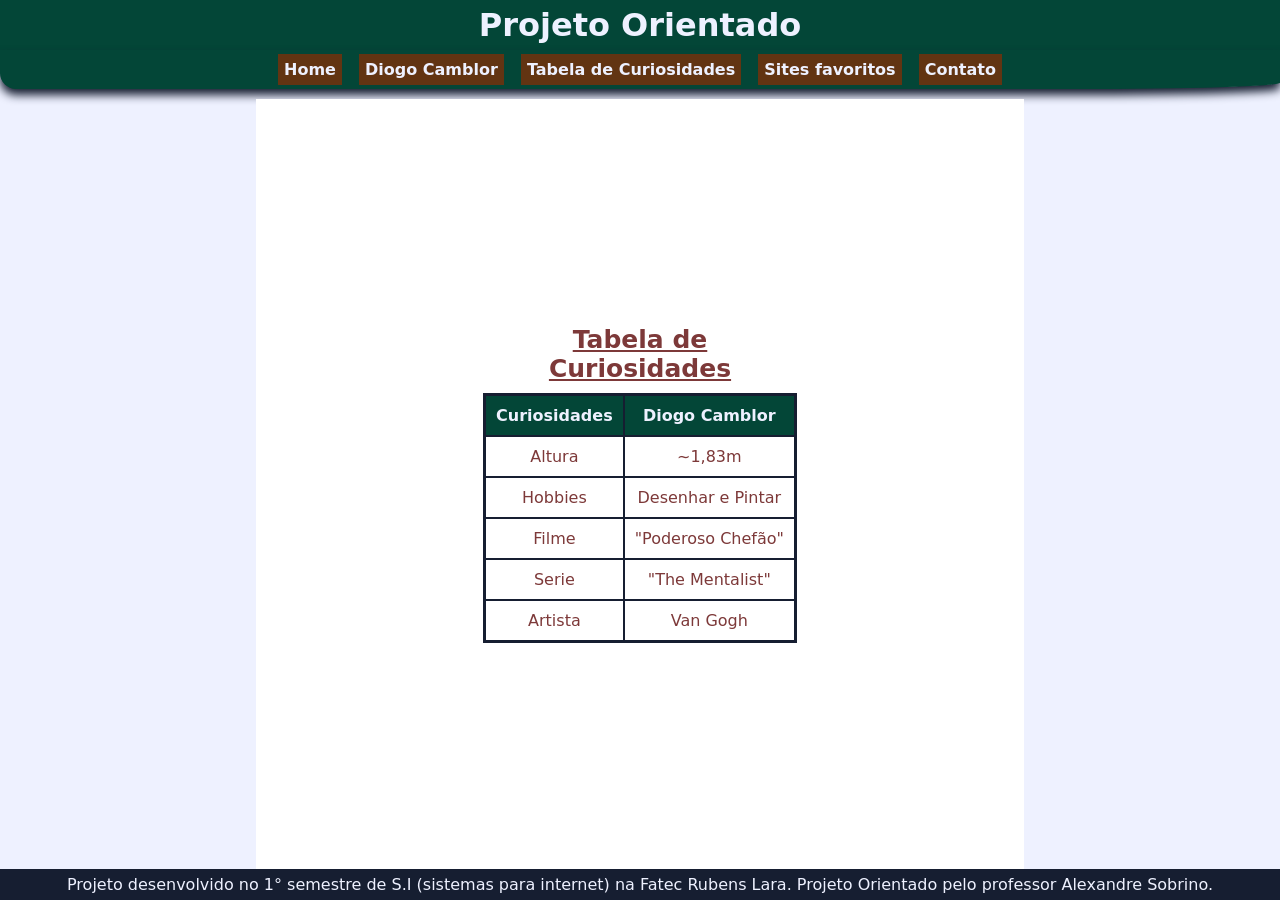
<file: PO1 - PPSI1/tabela-de-curiosidades.html>
<!DOCTYPE html>
<html lang="pt-br">
<head>
    <meta charset="UTF-8">
    <title>PO | Tabela de Curiosidades</title>
     <link rel="stylesheet" href="style/main.css">
</head>
<body>
    <!--Cabeçalho Padrão-->
     <header>
        <h1>Projeto Orientado</h1>
    </header>
    <nav>
        <a href="index.html">Home</a>
        <a href="diogo-camblor.html">Diogo Camblor</a>
        <a href="#">Tabela de Curiosidades</a>
        <a href="sites-fav.html">Sites favoritos</a>
        <a href="contato.html">Contato</a>
    
    </nav>

    <main>
        <table>
            <caption>Tabela de Curiosidades</caption>
            <thead>
                <tr id="cabeçalho_tabela">
                    <th>Curiosidades</th>
                    <th>Diogo Camblor</th>
                </tr>
            </thead>
            <tbody>
                <tr>
                    <td>Altura</td>
                    <td>~1,83m</td>
                </tr>
                <tr>
                    <td>Hobbies</td>
                    <td>Desenhar e Pintar</td>
                </tr>
                <tr>
                    <td>Filme</td>
                    <td>"Poderoso Chefão"</td>
                </tr>
                <tr>
                    <td>Serie</td>
                    <td>"The Mentalist"</td>
                </tr>
                <tr>
                    <td>Artista</td>
                    <td>Van Gogh</td>
                </tr>
            </tbody>
        </table>
        
    </main>
      <footer>
        <p>Projeto desenvolvido no 1° semestre de S.I (sistemas para internet) na Fatec Rubens Lara. Projeto Orientado pelo professor Alexandre Sobrino.</p>
    </footer>
</body>
</html>
</file>
<file: mini-site-fatec/css/main.css>
@import url('https://fonts.googleapis.com/css2?family=Roboto:ital,wght@0,100..900;1,100..900&display=swap');

body{
    font-family: system-ui, -apple-system, BlinkMacSystemFont, 'Segoe UI', Roboto, Oxygen, Ubuntu, Cantarell, 'Open Sans', 'Helvetica Neue', sans-serif;
    font-size: 18px;
    background-image: url(../img/fundo.png);
    /* background-color: #eee; */
    padding: 0px 10px ;
    background-repeat:repeat-y;
    width: 80%;
    margin-left: auto;
    margin-right: auto
;
}


h1{
    /* font-weight: normal; */
    font-size: 28px;
    color: #f7f7f7;
    background-color: #540028;
}

h2{
    font-size: 22px;
    color: #7c2323;
    margin: 10px 0;
    border-bottom: 3px solid #f00;
    
}
    /* ------------------------------------------------------------
:link(serve para links não visitados), 
:visited(serve para links já visitados), 
:hover(serve para quando se passa o mouse por cima do elemento), 
:active(serve para quando clica e não solta) 
--------------------------------------------------------------*/
a{
    color: #222;
    font-weight: bold;
}

a:hover{
    color: #aaa;
}

a:active{
color: #f00;
}

img{
/* float: right; */
/* margin:10px 0 0 30px; */
/* border-width: 5px;
border-style: groove;
border-color: #aaa; */
border: 3px  solid #aaa;
padding: 1px;
float: right;
margin: 5px 0px 0 15px;
}

caption{
font-weight: bold;
font-size: 24px;
margin-bottom: 20px;
background-color: #ef606053;
}

table{
font-family: 'Segoe UI', Tahoma, Geneva, Verdana, sans-serif 'Lucida Sans', 'Lucida Sans Regular', 'Lucida Grande', 'Lucida Sans Unicode', Geneva, Verdana, sans-serif;
font-size: 19px;
border: 3px solid #222;
border-collapse: collapse;
width: 700px;
}

thead{
background-color: #7c2323;
color: #f7f7f7;
}

th{
text-align: left;
}

th,td{
border: 2px solid #222;
padding: 10px;
}

tbody > tr:hover{
background-color: #540028;
color: #f1f1f1;
}

/* Seletores personalizados  */

img.destaque-imagem{
float: left;
margin: 5px 15px 0 0;
}
tr.fundo--cinza{
background-color: rgb(236, 236, 236);
}
span#destaque-titulo{
color: #ef6060;
}
</file>
<file: PO1 - PPSI1/style/main.css>
@charset "UTF-8"; /*<<<<<<< Usado para declarar qual "biblioteca" de caracteres estou usando */

:root{ /*<<<<<<< Crio bases que me ajudam caso eu precise editar as cores ou outras infromações no futuro. Neste caso declarei apenas cores.*/
    --cor_principal: #034637;
    --cor_secundária: #623412;
    --shadow_brown: #62341257;
    --cor_terciaria: #7d3939;
    --azul_marinho: #161e31;
    --banco_gelo: #eef1ff;
    --branco: #fff;


}

*{  /*<<<<<<< Usado para selecionar TODOS os elementos. Uso para zerar a magin, padding e definir a fonte geral do arquivo. assim facilita quando quero persolinzar seção a seção*/
    margin: 0;
    padding: 0;
    font-family: system-ui, -apple-system, BlinkMacSystemFont, 'Segoe UI', Roboto, Oxygen, Ubuntu, Cantarell, 'Open Sans', 'Helvetica Neue', sans-serif;
    color: var(--azul_marinho);
}

header{
    background-color: var(--cor_principal);
    text-align: center;
    padding: 6px;
}
h1{
    color: var(--banco_gelo);
}
body{
    background-color: var(--banco_gelo);
    display:flex;
    flex-direction:column;
    min-height:100vh;
}



nav{
    background-color: #034637;
    box-shadow: 0px 6px 10px 0px; /*Define a sombra de um elemento*/
    text-align: center;   
    margin: 0px 0px 10px 0px;
    padding: 10px;
    border-radius: 0px 0px 16% 16px;
}

nav>a{ /*<<<<<<< O ">" aponta para uma tag children, ou seja, estou selecionando as tags <a> que estão dentro da tag <nav> */
    color: var(--banco_gelo);
    background-color: var(--cor_secundária);
    text-align: center;
    padding: 6px;
    margin: 0px 6px;
    font-weight: bold;
    text-decoration: none;/*Aqui estou tirando os efeites padrões da tag <a> que nesse caso é o sublinhado*/
}

nav>a:hover{
    box-shadow: 2px 4px 10px var(--banco_gelo);
    color: var(--azul_marinho);
    text-decoration: underline;
}
a.site{
    font-size: 12px;
    text-decoration: none;
    color: var(--cor_secundária);
    font-weight: bold;
    border: 2px dashed var(--cor_principal);
    padding: 3px;
    margin-top: 6px;
}
main{
    display: flex; 
    flex-direction: column;
    justify-content: center;
    align-items: center;
    text-align: center;
    background-color: var(--branco);
    width: 60%;
    height: 360px;
    margin: auto;
    flex: 1;
}

h2{
    margin: 6px;
    font-size: 2em;
}

h2.h2_underline{

    text-decoration: underline;
}

h3{
    font-size: 25px;
    text-decoration: underline;
    color: var(--cor_secundária);
}
p{
    margin: 6px;
}

p.negrito{
    margin-bottom: 0px;
    font-weight: bold;
    font-size: 18px;
}

p#texto_principal{
    text-align: justify;
    margin: 20px 15px;
    padding: 6px;
}

strong{
    text-decoration: underline;
}

img#foto_principal{
    box-shadow: -9px 7px 20px 0px var(--shadow_brown);
    margin-top: 10px;
}

table{
    border:3px solid var(--azul_marinho);
    border-collapse: collapse;
}
caption{
    margin-bottom: 10px;
    font-weight: bold;
    font-size: 25px;
    text-decoration: underline;
    color: var(--cor_terciaria);
}
thead{
    background-color: var(--cor_principal);
}

th{
    color: var(--banco_gelo);
}

th,td{
    border: 2px solid var(--azul_marinho);
    padding: 10px;
}

td{
    color: var(--cor_terciaria);
}

tr:hover{
    background-color: var(--shadow_brown);
}

footer{
    background-color: var(--azul_marinho);
    text-align: center;
}

footer>p{
    color: var(--banco_gelo);
}

iframe{
    width: 450px;
    height: 400px;
    border: 2px solid #ccc;
    margin: 10px 5px 30px 5px;
    border-radius: 10px;
}
input{
    display: block;
    margin-bottom: 15px;
    border: 3px solid var(--cor_terciaria);
    
}
label{
    display: block;
    font-size: 15px;
    font-weight: bold;
}

fieldset{ 
    padding: 30px;
    margin-top: 20px;
    border-radius: 6px;
    border-style: none;
    box-shadow: -9px 7px 20px 0px var(--shadow_brown);
}

#h2-linkedin{
    margin-top: 25px;
    font-size: 20px;
    color: var(--cor_principal);
}

#a-linkedin{
    color: var(--cor_principal);
}
</file>
